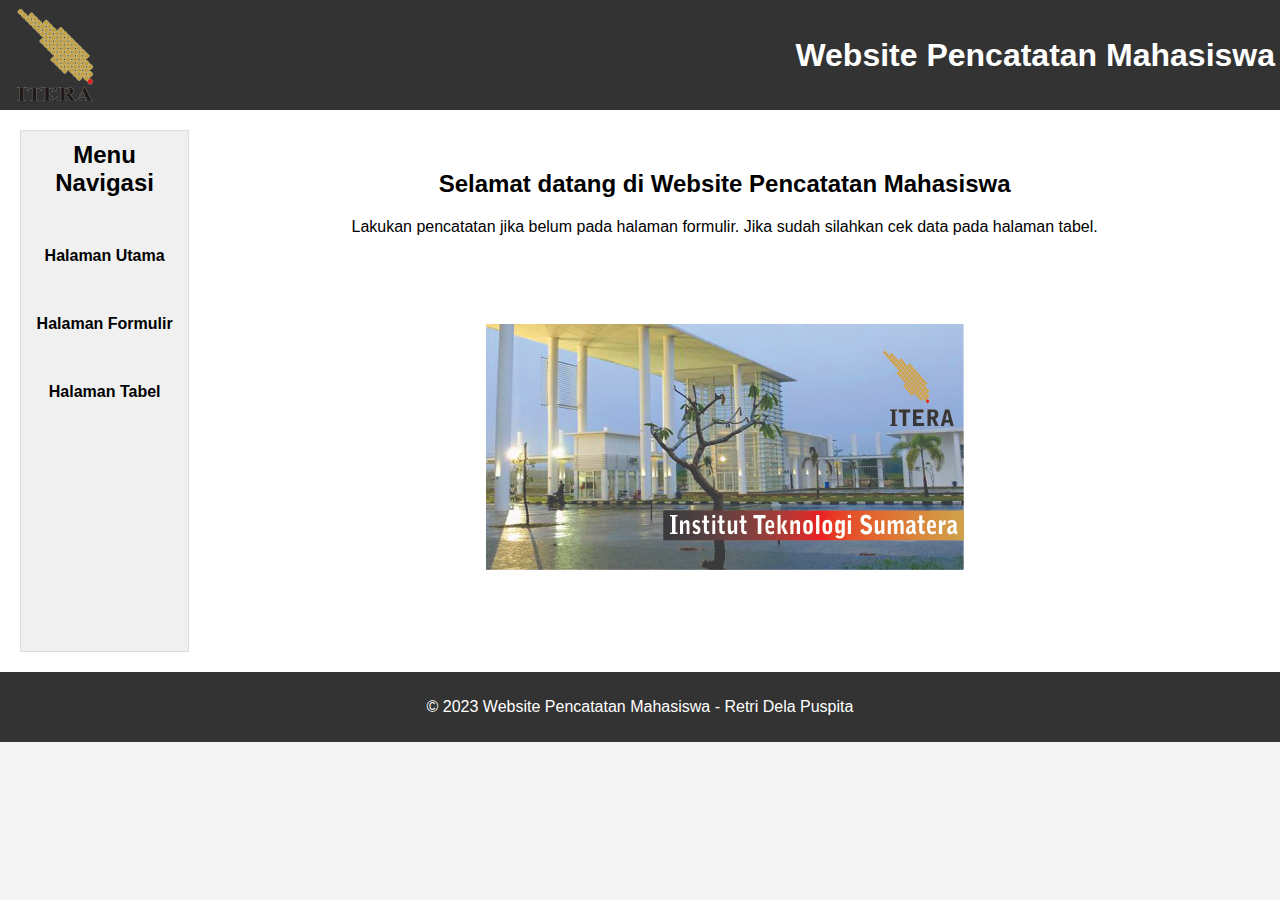
<file: index.html>
<!DOCTYPE html>
<html lang="en">

<head>
    <meta charset="UTF-8">
    <title>Website Pencatatan Mahasiswa</title>
    <link rel="stylesheet" type="text/css" href="style.css">
</head>

<body>
    <header>
        <img src="logo.png" alt="Logo Website" style="width: 100px;">
        <h1>Website Pencatatan Mahasiswa</h1>
    </header>
    
    <div class="container">
        <aside>
            <h2>Menu Navigasi</h2>
            <ul>
                <li><a class="utama" href="index.html">Halaman Utama</a></li>
                <li><a class="form" href="form.html">Halaman Formulir</a></li>
                <li><a class="tabel" href="table.html">Halaman Tabel</a></li>
            </ul>
        </aside>
        <main>
            <h2>Selamat datang di Website Pencatatan Mahasiswa</h2>
            <p>Lakukan pencatatan jika belum pada halaman formulir. Jika sudah silahkan cek data pada halaman tabel.</p>
            <br><br><br><br>
            <img src="itera.jpg" alt="Logo Website">
        </main>
    </div>
    
    <footer>
        <p>&copy; 2023 Website Pencatatan Mahasiswa - Retri Dela Puspita</p>
    </footer>
</body>

</html>
</file>
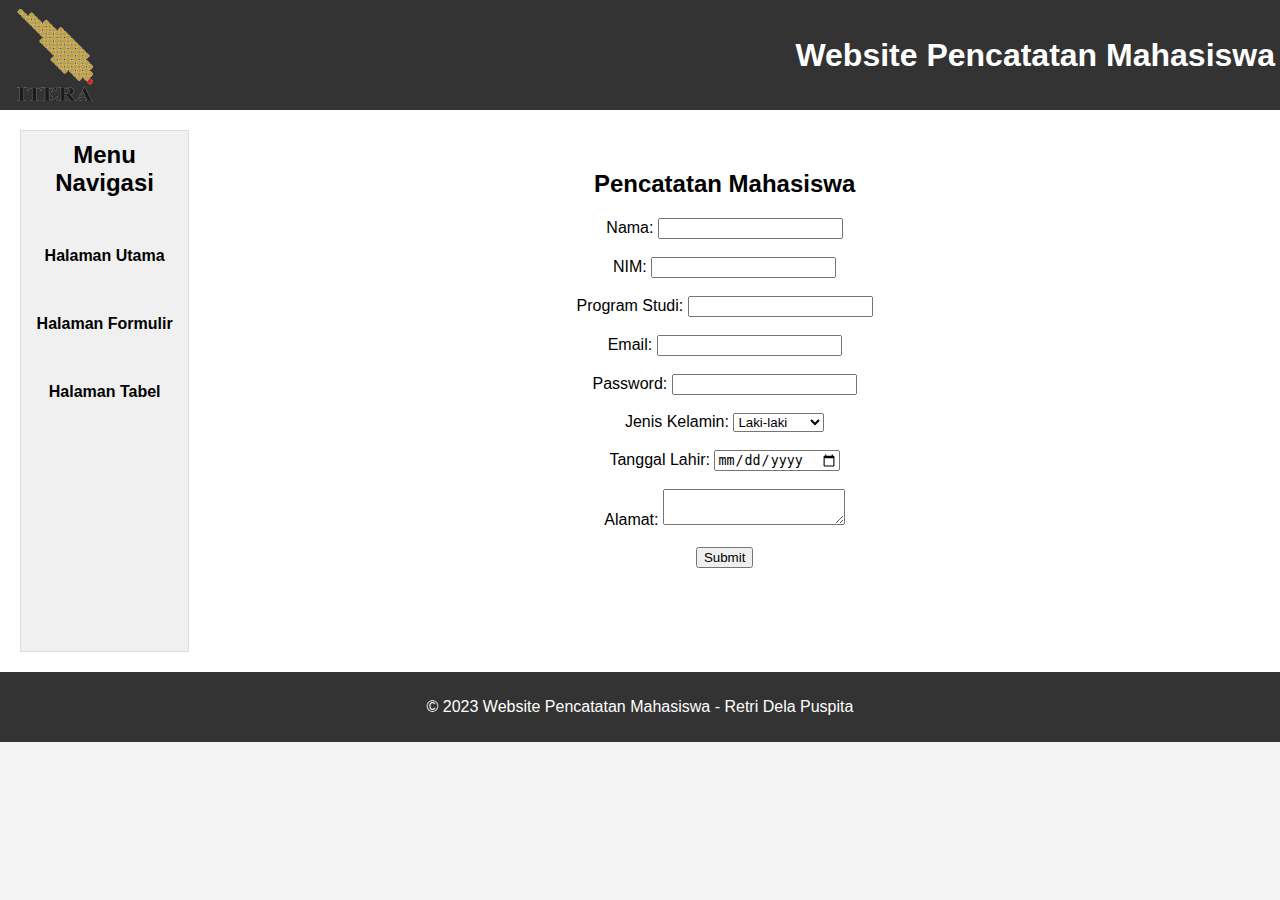
<file: form.html>
<!DOCTYPE html>
<html lang="en">

<head>
    <meta charset="UTF-8">
    <meta name="viewport" content="width=device-width, initial-scale=1.0">
    <title>Pencatatan Mahasiswa</title>
    <link rel="stylesheet" type="text/css" href="style.css">
</head>

<body>
    <header>
        <img src="logo.png" alt="Logo Website" style="width: 100px;">
        <h1>Website Pencatatan Mahasiswa</h1>
    </header>
    
    <div class="container">
        <aside>
            <h2>Menu Navigasi</h2>
            <ul>
                <li><a class="utama" href="index.html">Halaman Utama</a></li>
                <li><a class="form" href="form.html">Halaman Formulir</a></li>
                <li><a class="tabel" href="table.html">Halaman Tabel</a></li>
            </ul>
        </aside>
        <main>
            <h2>Pencatatan Mahasiswa</h2>
            <form id="registrationForm">
                <label for="nama">Nama:</label>
                <input type="text" id="nama" name="nama" required><br><br>
                
                <label for="nim">NIM:</label>
                <input type="text" id="nim" name="nim" required><br><br>
                
                <label for="prodi">Program Studi:</label>
                <input type="text" id="prodi" name="prodi" required><br><br>
                
                <label for="email">Email:</label>
                <input type="email" id="email" name="email" required><br><br>
                
                <label for="password">Password:</label>
                <input type="password" id="password" name="password" required><br><br>
                
                <label for="gender">Jenis Kelamin:</label>
                <select id="gender" name="gender" required>
                    <option value="Laki-laki">Laki-laki</option>
                    <option value="Perempuan">Perempuan</option>
                </select><br><br>
                
                <label for="tgl_lahir">Tanggal Lahir:</label>
                <input type="date" id="tgl_lahir" name="tgl_lahir" required><br><br>
                
                <label for="alamat">Alamat:</label>
                <textarea id="alamat" name="alamat" required></textarea><br><br>

                <button type="button" onclick="saveData()">Submit</button>
            </form>
        </main>
    </div>

    <script>
        function saveData() {
            const form = document.getElementById("registrationForm");

            const data = {
                nama: form.elements.nama.value,
                nim: form.elements.nim.value,
                prodi: form.elements.prodi.value,
                email: form.elements.email.value,
                password: form.elements.password.value,
                gender: form.elements.gender.value,
                tgl_lahir: form.elements.tgl_lahir.value,
                alamat: form.elements.alamat.value
            };

            const savedData = localStorage.getItem("mahasiswaData");
            let dataArray = [];

            if (savedData) {
                dataArray = JSON.parse(savedData);
            }

            dataArray.push(data);
            localStorage.setItem("mahasiswaData", JSON.stringify(dataArray));

            window.location.href = "table.html";
        }
    </script>

    <footer>
        <p>&copy; 2023 Website Pencatatan Mahasiswa - Retri Dela Puspita</p>
    </footer>
</body>

</html>
</file>
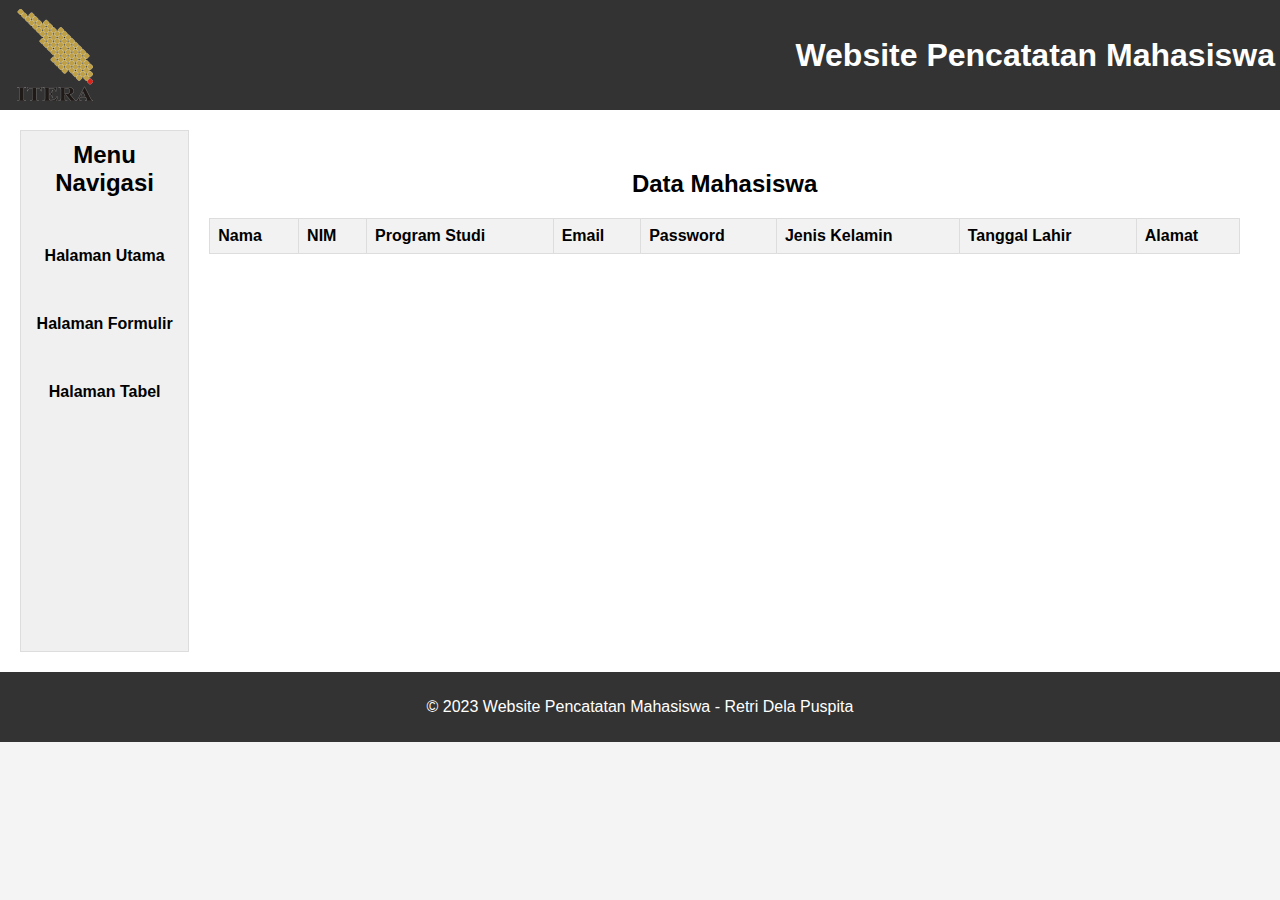
<file: table.html>
<!DOCTYPE html>
<html lang="en">

<head>
    <meta charset="UTF-8">
    <meta name="viewport" content="width=device-width, initial-scale=1.0">
    <title>Data Mahasiswa</title>
    <link rel="stylesheet" type="text/css" href="style.css">
</head>

<body>
    <header>
        <img src="logo.png" alt="Logo Website" style="width: 100px;">
        <h1>Website Pencatatan Mahasiswa</h1>
    </header>
    
    <div class="container">
        <aside>
            <h2>Menu Navigasi</h2>
            <ul>
                <li><a class="utama" href="index.html">Halaman Utama</a></li>
                <li><a class="form" href="form.html">Halaman Formulir</a></li>
                <li><a class="tabel" href="table.html">Halaman Tabel</a></li>
            </ul>
        </aside>
        <main>
            <h2>Data Mahasiswa</h2>
            <table>
                <tr>
                    <th>Nama</th>
                    <th>NIM</th>
                    <th>Program Studi</th>
                    <th>Email</th>
                    <th>Password</th>
                    <th>Jenis Kelamin</th>
                    <th>Tanggal Lahir</th>
                    <th>Alamat</th>
                </tr>
                <script>
                    const mahasiswaData = JSON.parse(localStorage.getItem("mahasiswaData"));
                    if (mahasiswaData) {
                        mahasiswaData.forEach(function (data) {
                            document.write("<tr>");
                            document.write("<td>" + data.nama + "</td>");
                            document.write("<td>" + data.nim + "</td>");
                            document.write("<td>" + data.prodi + "</td>");
                            document.write("<td>" + data.email + "</td>");
                            document.write("<td>" + data.password + "</td>");
                            document.write("<td>" + data.gender + "</td>");
                            document.write("<td>" + data.tgl_lahir + "</td>");
                            document.write("<td>" + data.alamat + "</td>");
                            document.write("</tr>");
                        });
                    }
                </script>
            </table>
        </main>
    </div>
    
    <footer>
        <p>&copy; 2023 Website Pencatatan Mahasiswa - Retri Dela Puspita</p>
    </footer>
</body>

</html>
</file>
<file: style.css>
body {
    font-family: Arial, sans-serif;
    background-color: #f4f4f4;
    margin: 0;
}

header {
    justify-content: space-between;
    align-items: center;
    display: flex;
    background-color: #333;
    color: #fff;
    padding: 5px;
}

header h1 {
    margin: 0;
}

.container {
    display: flex;
    justify-content: space-between;
    margin: 0px;
    background-color: #fff;
    padding: 20px;
}

aside {
    flex: 1;
    padding: 10px;
    background-color: #f0f0f0;
    height: 500px;
    border: 1px solid #ddd;
    text-align: center;
}

aside h2 {
    margin-top: 0;
}

main {
    flex: 7;
    padding: 20px;
    text-align: center;
}

.utama {
    color: black;
    text-decoration:none;
    font-weight: bold;
}
.utama:hover{
    background-color: #fff;
}

.form {
    color: black;
    text-decoration:none;
    font-weight: bold;
}
.form:hover{
    background-color: #fff;
}

.tabel {
    color: black;
    text-decoration:none;
    font-weight: bold;
}
.tabel:hover{
    background-color: #fff;
}

footer {
    text-align: center;
    background-color: #333;
    color: #fff;
    padding: 10px;
}

ul {
    list-style: none;
    padding: 0;
}

li {
    margin: 50px 0;
}

table {
    width: 100%;
    border-collapse: collapse;
}

table, th {
    background-color: #f2f2f2;
}

table, th, td {
    border: 1px solid #ddd;
}

th, td {
    padding: 8px;
    text-align: left;
}

tr:nth-child(even) {
    background-color: #f2f2f2;
}

tr:nth-child(odd) {
    background-color: #fff;
}
</file>
